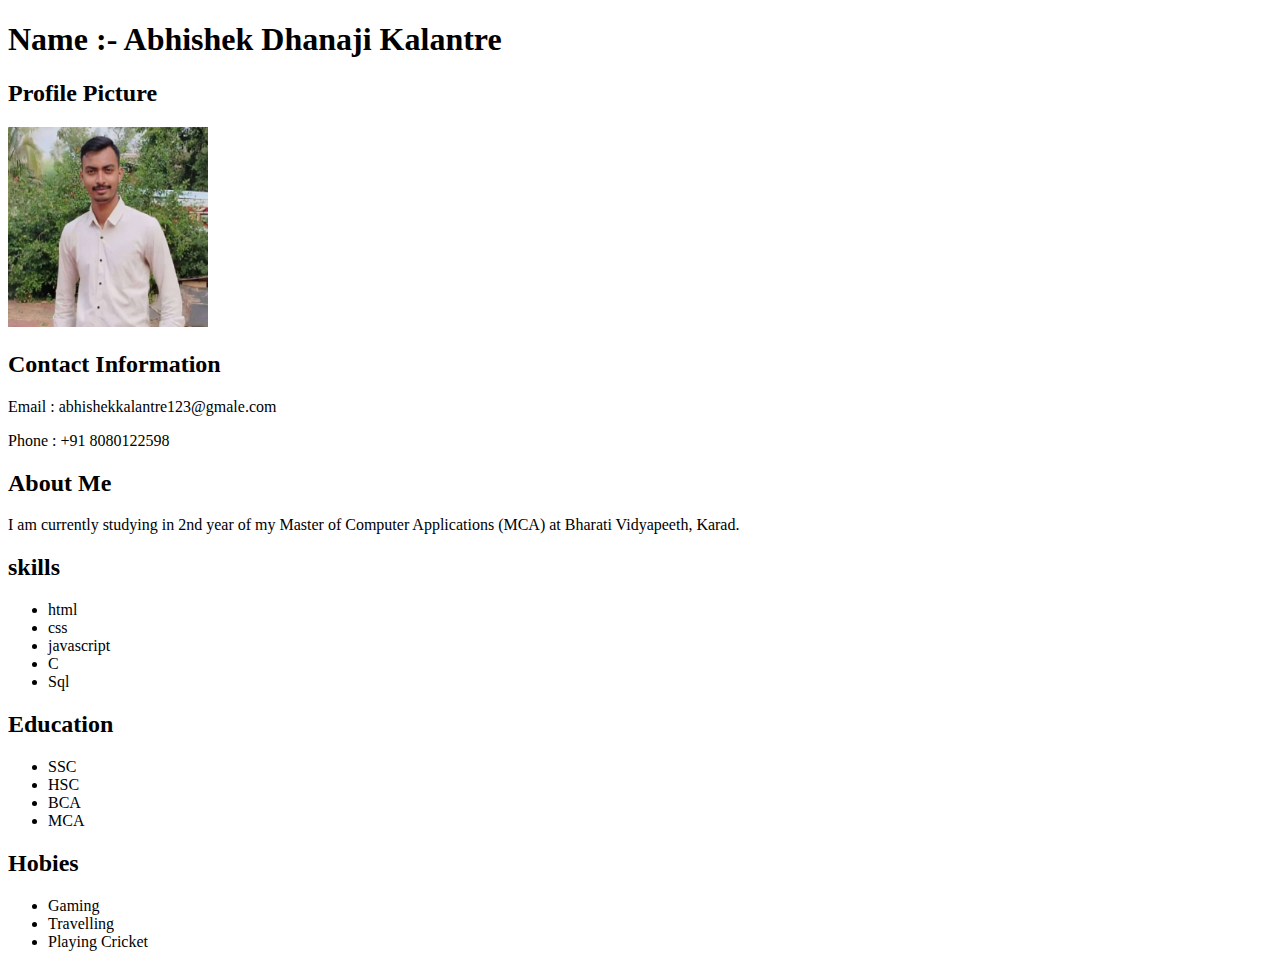
<file: Task/Task1/index.html>
<!DOCTYPE html>
<html lang="en">
<head>
    <meta charset="UTF-8">
    <meta name="viewport" content="width=<device-width>, initial-scale=1.0">
    <title>Personal Information</title>
</head>
<body>
   <h1>Name :- Abhishek Dhanaji Kalantre </h1>
<section> 
    <h2>Profile Picture</h2>
   <img src="Abhishek.jpeg" alt="Abhishek" width="200" height="200">
</section>
<section>
    <h2>Contact Information</h2>
    <p>Email : abhishekkalantre123@gmale.com</p>
    <p>Phone : +91 8080122598 </p>

</section>

<section>
    <h2> About Me </h2>
    <p>I am currently studying in 2nd year of my Master of Computer Applications (MCA) at Bharati Vidyapeeth, Karad.</p></section>
<section>
    <h2>
        skills
    </h2>
    <ul>
        <li> html</li>
        <li> css</li>
        <li> javascript</li>
        <li>C</li>
        <li> Sql</li>
    </ul>
</section>
<section>
    <h2>Education</h2>
        <ul>
            <li>SSC  </li>
            <li>HSC  </li>
            <li>BCA  </li>
            <li>MCA  </li>
        </ul>
</section>
<section>
    <h2>Hobies</h2>
    <ul>
        <li>Gaming</li>
        <li>Travelling</li>
        <li>Playing Cricket</li>

</section>


</body>
</html>
</file>
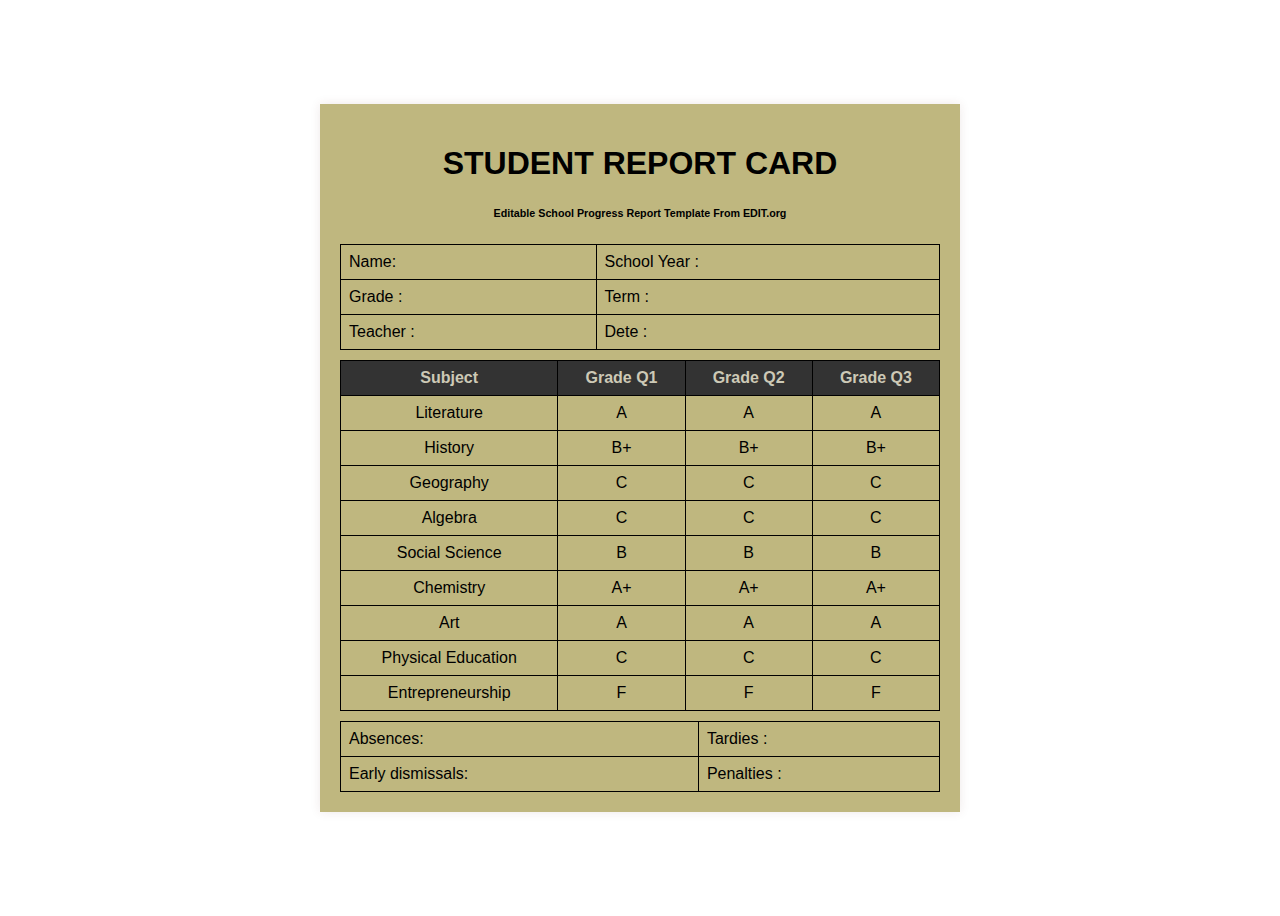
<file: Task/Task2/index.html>
<!DOCTYPE html>
<html lang="en">
<head>
    <meta charset="UTF-8">
    <meta name="viewport" content="width=device-width, initial-scale=1.0">
    <title>Student Report Card</title>
    <style>
        body {
            font-family: Arial, sans-serif;
            display: flex;
            justify-content: center;
            align-items: center;
            height: 100vh;
           
        }
        .stud{
            width: 100%;
            max-width: 600px;
            background: #bfb77f;
            padding: 20px;
            box-shadow: 0px 0px 10px rgba(95, 36, 36, 0.1);
        }
        .stud h1 ,h6 {
            text-align: center;
        }
        table {
            width: 100%;
            border-collapse: collapse;
            margin-top: 10px;
        }
        th, td {
            border: 1px solid #000;
            padding: 8px;
            
        }

        th {
            background-color: #333;
            color: rgb(205, 201, 182);
        }
        .sub tr td{
            text-align: center;
        }
        
    </style>
</head>
<body>
    <div class="stud">
       
        <h1>STUDENT REPORT CARD</h1>
        <h6>Editable School Progress Report Template From EDIT.org</h6>
        <table >
            <tr> <td>Name: </td> <td>School Year :</td></tr>
            <tr><td> Grade :</td><td>Term :</td></tr>
            <tr><td>Teacher :</td><td>Dete :</td></tr>
    </div>
        </table>
        <div class="sub">
        <table>
            <tr>
                <th>Subject</th>
                <th>Grade Q1</th>
                <th>Grade Q2</th>
                <th>Grade Q3</th>
            </tr>
            <tr><td>Literature</td><td>A</td><td>A</td><td>A</td></tr>
            <tr><td>History</td><td>B+</td><td>B+</td><td>B+</td></tr>
            <tr><td>Geography</td><td>C</td><td>C</td><td>C</td></tr>
            <tr><td>Algebra</td><td>C</td><td>C</td><td>C</td></tr>
            <tr><td>Social Science</td><td>B</td><td>B</td><td>B</td></tr>
            <tr><td>Chemistry</td><td>A+</td><td>A+</td><td>A+</td></tr>
            <tr><td>Art</td><td>A</td><td>A</td><td>A</td></tr>
            <tr><td>Physical Education</td><td>C</td><td>C</td><td>C</td></tr>
            <tr><td>Entrepreneurship</td><td>F</td><td>F</td><td>F</td></tr>
        </table>
        </div>
        <div>
            <table >
                <tr> <td> Absences: </td> <td>Tardies :</td></tr>
                <tr><td> Early dismissals:</td><td>Penalties :</td></tr>
        </div>
   
</body>
</html>
</file>
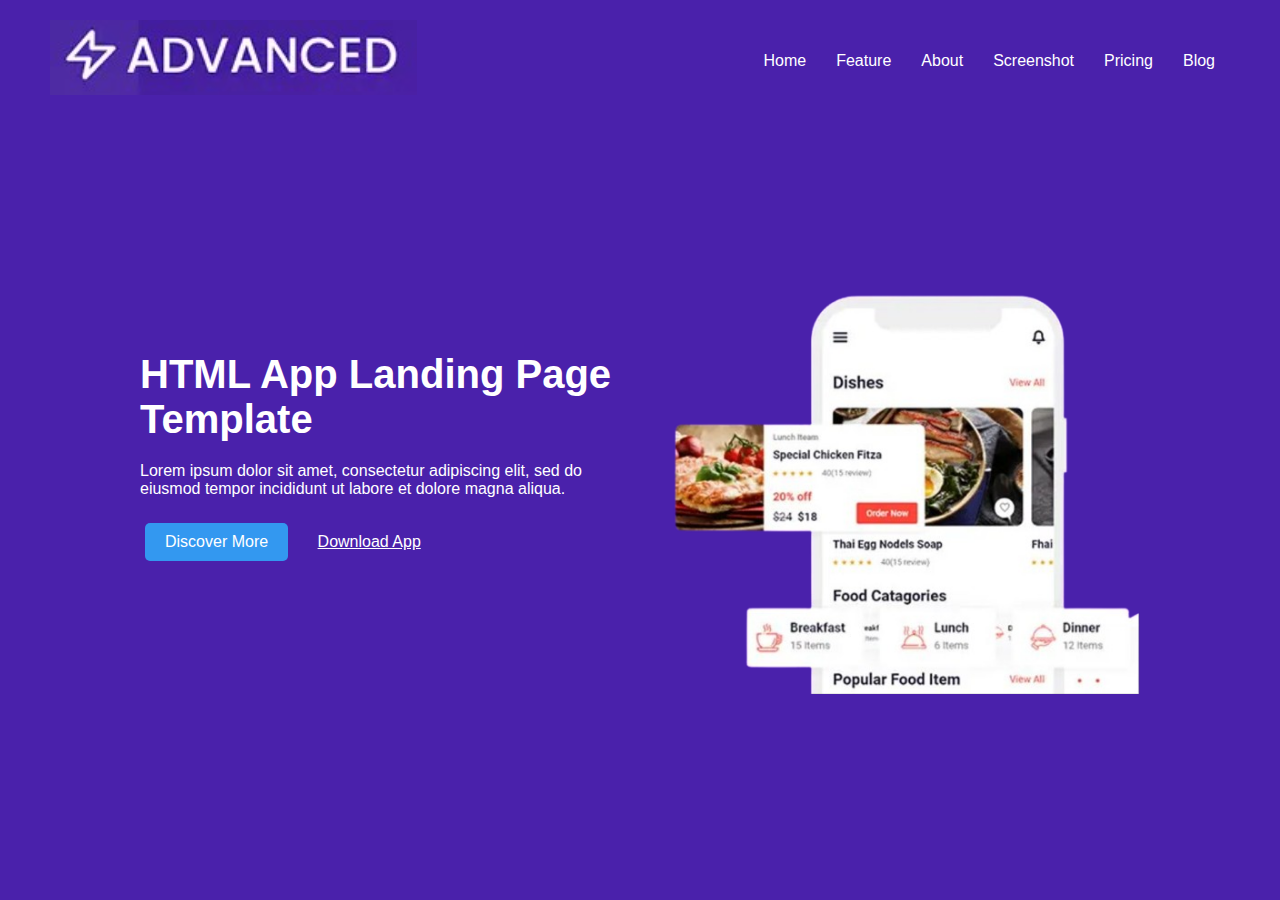
<file: Task/Task3/index.html>
<!DOCTYPE html>
<html lang="en">
<head>
    <meta charset="UTF-8">
    <meta name="viewport" content="width=device-width, initial-scale=1.0">
    <title>App Landing Page</title>
    <link rel="stylesheet" href="styles.css">
</head>
<body>
    <header>
        <nav>
            <div class="logo">
                 <img src="Screenshot 2025-03-19 123618.png" alt="logo"/>
            </div>
            <ul class="nav-menu">
                <li><a href="#" class="active">Home</a></li>
                <li><a href="#">Feature</a></li>
                <li><a href="#">About</a></li>
                <li><a href="#">Screenshot</a></li>
                <li><a href="#">Pricing</a></li>
                <li><a href="#">Blog</a></li>
            </ul>
        </nav>
    </header>

    <section class="hero_section">
        <div class="hero_content">
            <h1>HTML App Landing Page Template</h1>
            <p>Lorem ipsum dolor sit amet, consectetur adipiscing elit, sed do eiusmod tempor incididunt ut labore et dolore magna aliqua.</p>
            <div class="btns_group">
                <a href="#" class="btn_More">Discover More</a>
                <a href="#" class="btn_app">Download App</a>
            </div>
        </div>
        <div class="hero-img">
            <img src="mobile-mockup.png" alt="Mobile App ">
        </div>
    </section>
</body>
</html>
</file>
<file: Task/Task3/styles.css>
/* General Reset */
* {
  margin: 0;
  padding: 0;
  box-sizing: border-box;
  font-family: Arial, sans-serif;
}

body {
  background: #4a21ab;
  color: #fff;
  text-align: center;
}

/* Navigation Bar */
nav {
  display: flex;
  justify-content: space-between;
  align-items: center;
  padding: 20px 50px;
}

.logo {
  font-size: 24px;
  font-weight: bold;
}

.nav-menu {
  list-style: none;
  display: flex;
}

.nav-menu li {
  margin: 0 15px;
}

.nav-menu a {
  text-decoration: none;
  color: #fff;
  font-size: 16px;
  transition: 0.3s;
}

/* Hero Section */
.hero_section {
  display: flex;
  justify-content: center;
  align-items: center;
  padding: 100px 50px;
  flex-wrap: wrap;
}

.hero_content {
  max-width: 500px;
  text-align: left;
}

.hero_content h1 {
  font-size: 40px;
  margin-bottom: 20px;
}

.hero_content p {
  font-size: 16px;
  margin-bottom: 20px;
}

/*.btns_group {
    margin-top: 20px;
}*/

.btn_More {
  background: #3398f0;
  color: #fff;
  padding: 10px 20px;
  font-size: 16px;
  text-decoration: none;
  border-radius: 5px;
  display: inline-block;
  margin: 5px;
}

.btn_app {
  padding: 10px 20px;
  border-radius: 5px;
  cursor: pointer;
  background-color: #ffffff00;
  color: #fff;
  border-color: #fff;
}

.hero-img img {
  max-width: 500px;
  margin-top: 60px;
}

@media screen and (max-width: 768px) {
  .navbar .nav-menu {
    display: none;
  }

  /* .navbar .hamburger {
      display: block;
    }
      */

  .hero_section {
    min-height: 100vh;
    flex-direction: column-reverse;
    justify-content: center;
    gap: 5rem;
  }

  .hero_section .hero_content {
    text-align: center;
    align-items: center;
  }

  .hero_section h1 {
    font-size: 5rem;
  }

  .hero_section p {
    font-size: 2.3rem;
  }

  .hero_section .hero-img img {
    width: 80%;
    margin-inline: auto;
  }
}
</file>
